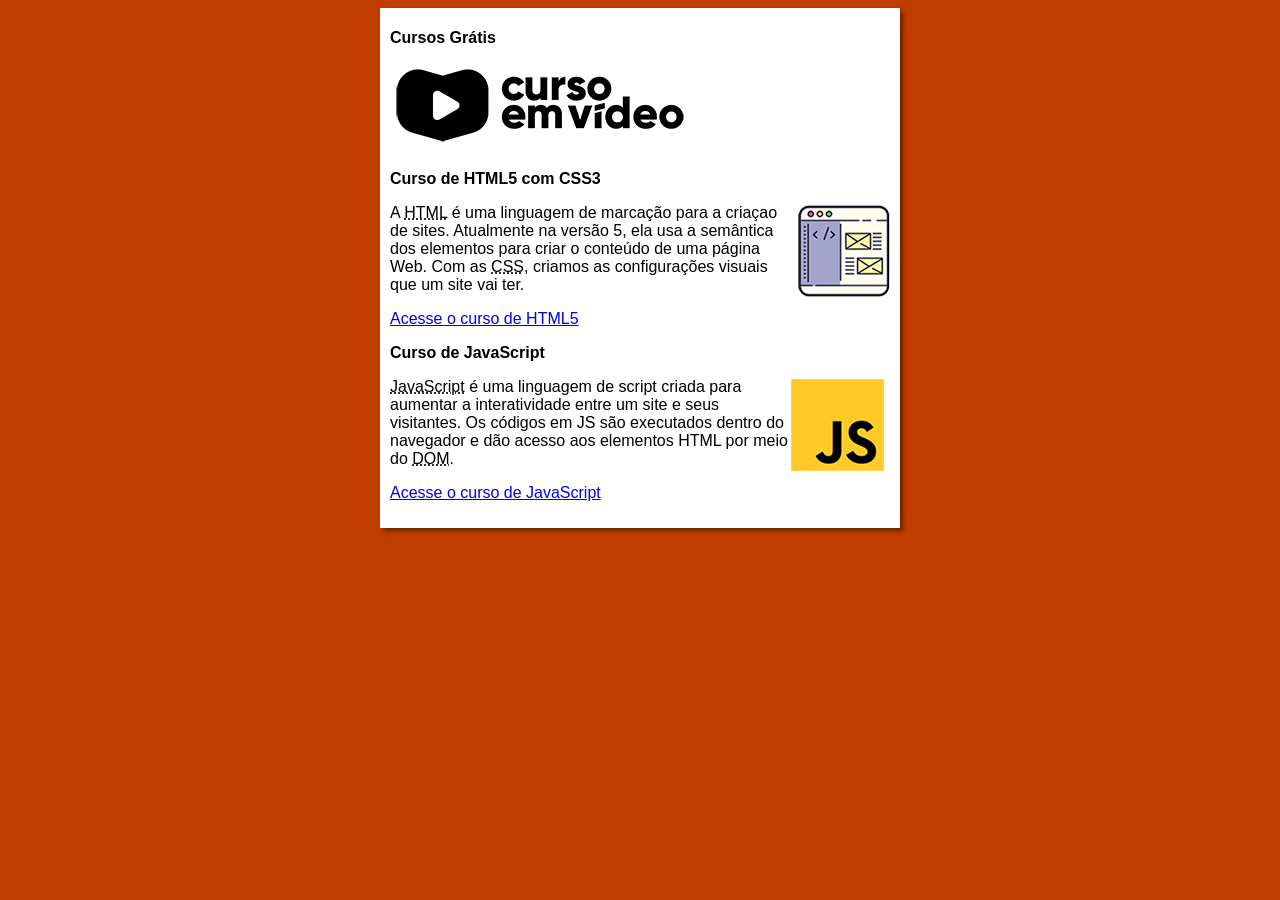
<file: index.html>
<!DOCTYPE html>
<html lang="pt-br">
<head>
    <meta charset="UTF-8">
    <meta name="viewport" content="width=device-width, initial-scale=1.0">
    <title>Curso em Vídeo</title>
    <link rel="stylesheet" href="estilos/style.css">
</head>
<body>
    <main>
        <header>
            <h1>Cursos Grátis</h1>
            <img src="imagens/curso-em-video-pb.png" alt="Curso em Vídeo">
        </header>
        <article>
            <h2>Curso de HTML5 com CSS3</h2>
            <img class="lado" src="imagens/curso-html-css.png" alt="Curso de HTML">
            <p>A <abbr title="HyperText Markup Language">HTML</abbr> é uma linguagem de marcação para a criaçao de sites. Atualmente na versão 5, ela usa a semântica dos elementos para criar o conteúdo de uma página Web. Com as <abbr title="Cascading Style Sheets">CSS</abbr>, criamos as configurações visuais que um site vai ter.</p>
            <p><a href="curso-html.html">Acesse o curso de HTML5</a></p>
        </article>
        <article>
            <h2>Curso de JavaScript</h2>
            <img class="lado" src="imagens/curso-javascript.png" alt="Curso de JavaScript">
            <p><abbr title="JavaScript">JavaScript</abbr> é uma linguagem de script criada para aumentar a interatividade entre um site e seus visitantes. Os códigos em JS são executados dentro do navegador e dão acesso aos elementos HTML por meio do <abbr title="Document Object Model">DOM</abbr>.</p>
            <p><a href="curso-js.html">Acesse o curso de JavaScript</a></p>
        </article>
    </main>
</body>
</html>
</file>
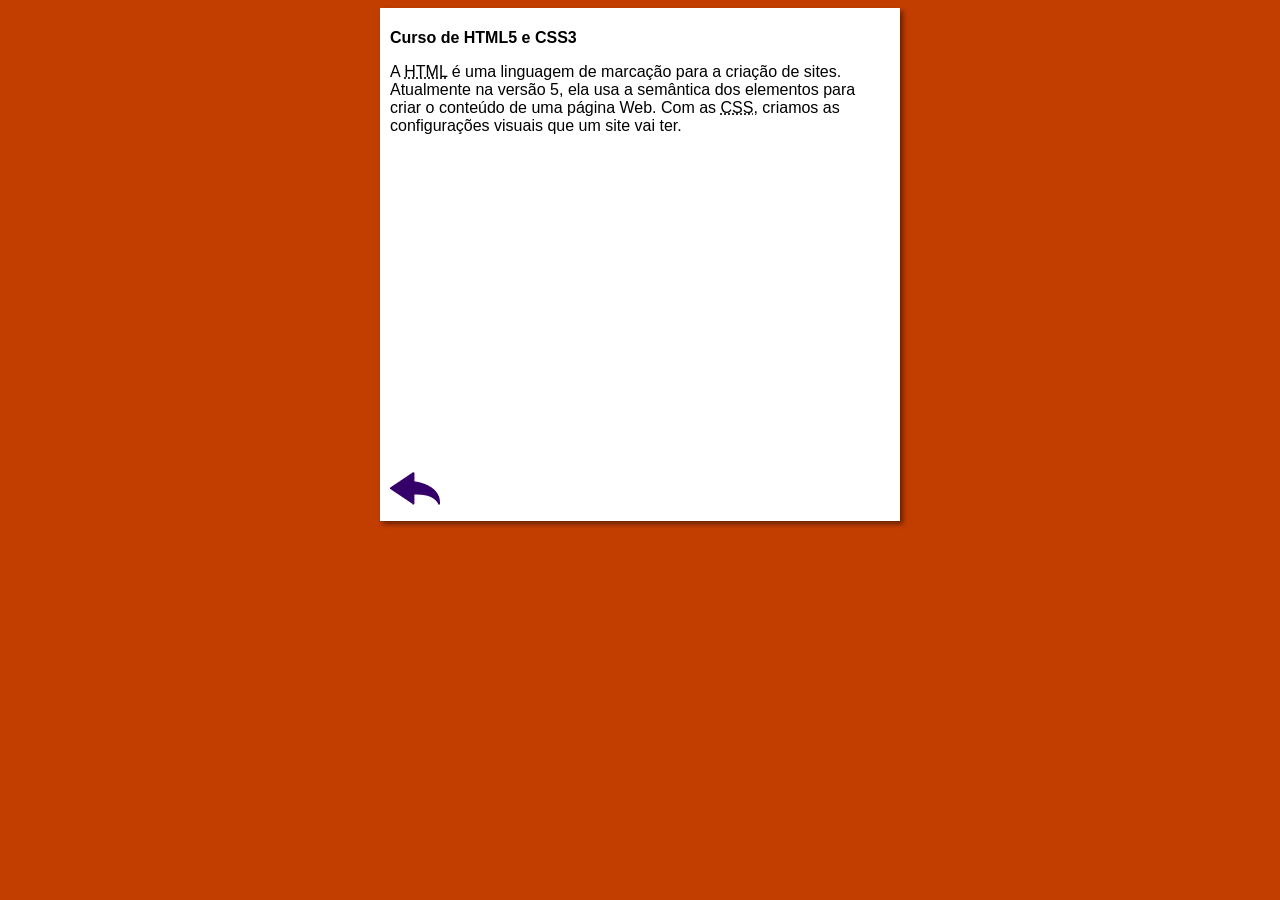
<file: curso-html.html>
<!DOCTYPE html>
<html lang="pt-br">
<head>
    <meta charset="UTF-8">
    <meta name="viewport" content="width=device-width, initial-scale=1.0">
    <title>Curso de HTML</title>
    <link rel="stylesheet" href="estilos/style.css">
</head>
<body>
    <main>
        <header>
            <h1>Curso de HTML5 e CSS3</h1>
        </header>
        <article>
            <p>A <abbr title="HyperText Markup Language">HTML</abbr> é uma linguagem de marcação para a criação de sites. Atualmente na versão 5, ela usa a semântica dos elementos para criar o conteúdo de uma página Web. Com as <abbr title="Cascading Style Sheets">CSS</abbr>, criamos as configurações visuais que um site vai ter.</p>

            <iframe width="500" height="315" src="https://www.youtube.com/embed/riSVzwlSnhw?si=MrUMFmDkyS5gz0so" title="YouTube video player" frameborder="0" allow="accelerometer; autoplay; clipboard-write; encrypted-media; gyroscope; picture-in-picture; web-share" referrerpolicy="strict-origin-when-cross-origin" allowfullscreen></iframe>

            <a href="index.html"><img src="imagens/btn-back.png" alt="Voltar"></a>
            
        </article>
    </main>
</body>
</html>
</file>
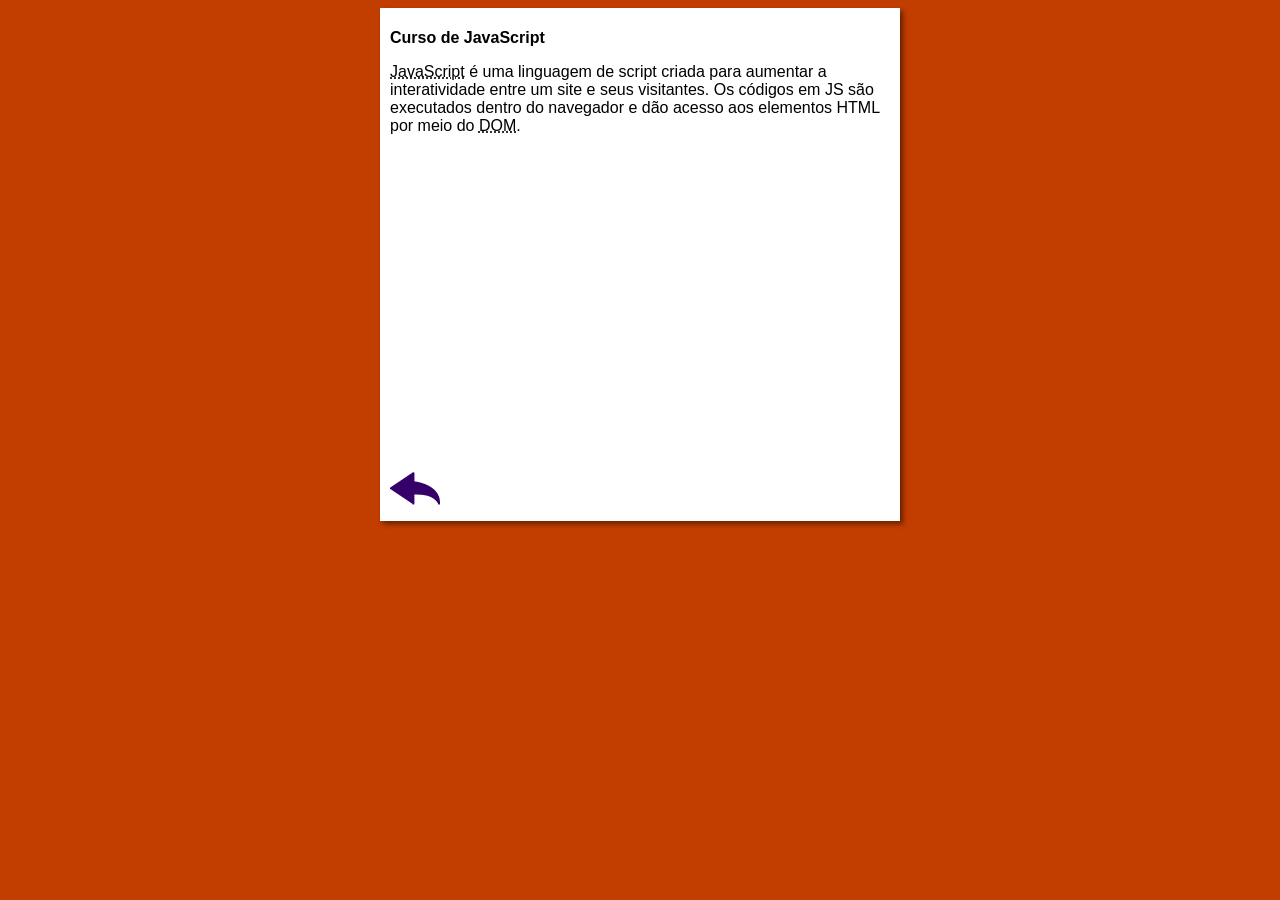
<file: curso-js.html>
<!DOCTYPE html>
<html lang="pt-br">
<head>
    <meta charset="UTF-8">
    <meta name="viewport" content="width=device-width, initial-scale=1.0">
    <title>Curso de JavaScript</title>
    <link rel="stylesheet" href="estilos/style.css">
</head>
<body>
    <main>
        <header>
            <h1>Curso de JavaScript</h1>
        </header>
        <article>
            <p><abbr title="JavaScript">JavaScript</abbr> é uma linguagem de script criada para aumentar a interatividade entre um site e seus visitantes. Os códigos em JS são executados dentro do navegador e dão acesso aos elementos HTML por meio do <abbr title="Document Object Model">DOM</abbr>.</p>

            <iframe width="500" height="315" src="https://www.youtube.com/embed/BXqUH86F-kA" frameborder="0" allow="accelerometer; autoplay; encrypted-media; gyroscope; picture-in-picture" allowfullscreen></iframe>

            <a href="index.html"><img src="imagens/btn-back.png" alt="Voltar"></a>
        </article>
    </main>
</body>
</html>
</file>
<file: estilos/style.css>
* {
    font-family: Arial, Helvetica, sans-serif;
    font-size: 16px;

}

body {
    background-color: rgb(194, 61, 0);

}

main {
    background-color: white;
    width: 500px;
    margin: auto;
    padding: 10px;
    box-shadow: 3px 3px 5px rgba(0, 0, 0, 0.473);

}

img.lado {
    float: right;
}
</file>
